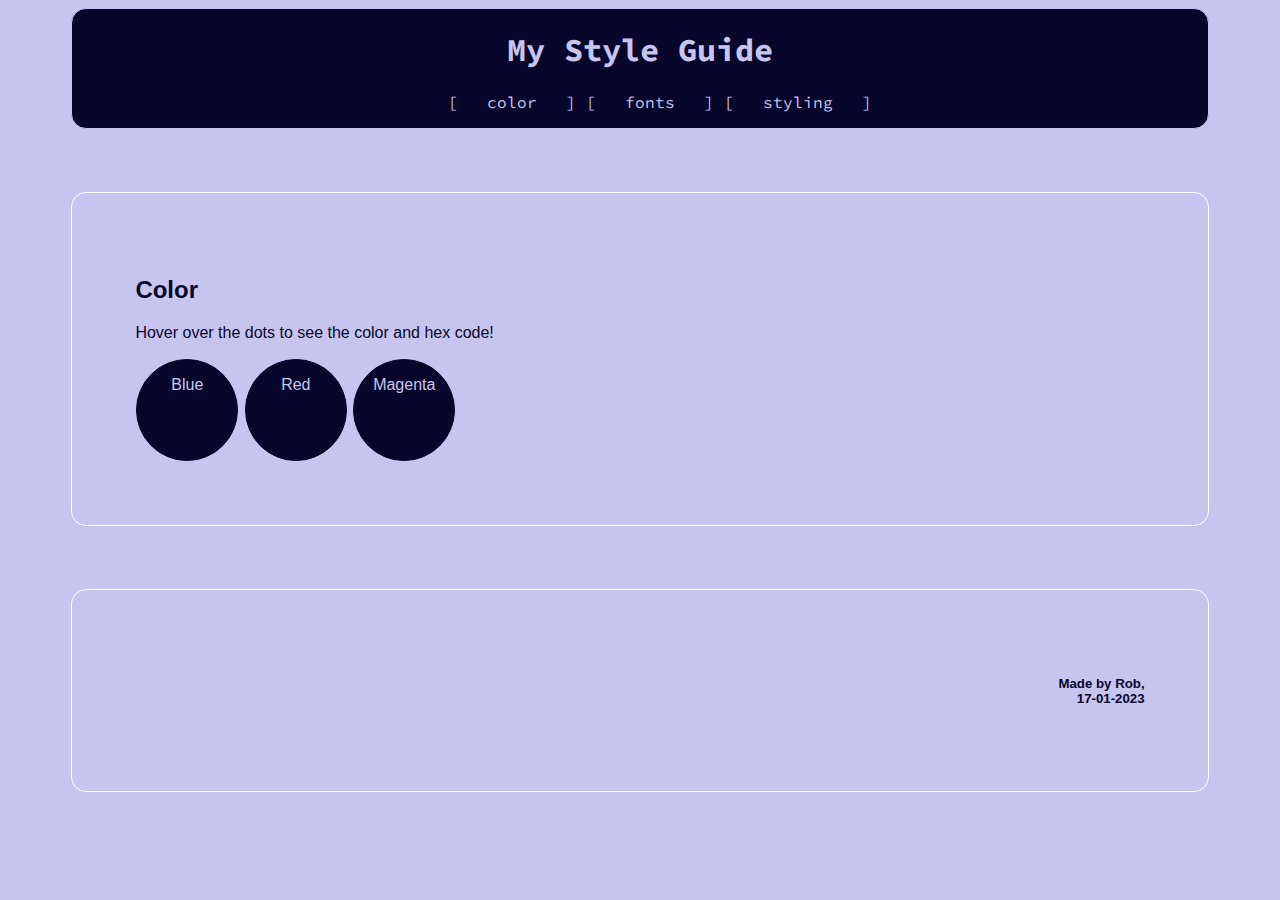
<file: color.html>
<!DOCTYPE html>

<html>
  <head>
    <link rel="stylesheet" href="./style.css">
    <link href="https://fonts.googleapis.com/css?family=Source+Code+Pro:400,700&display=swap" rel="stylesheet">
    <link href="https://fonts.googleapis.com/css?family=Nunito+Sans:400,400i,700&display=swap" rel="stylesheet">
  </head>

  <body>
    <nav>
      <h1 class="nav-head"><a href="./index.html">My Style Guide</a></h1>
      <ul class="nav">
        <li class="nav-color"><a href="./color.html">color</a></li>
        <li class="nav-fonts"><a href="./fonts.html">fonts</a></li>
        <li class="nav-styling"><a href="./styles.html">styling</a></li>
      </ul>
    </nav>

    <div class="container">
      <div id="color-container">
        <h2>Color</h2>
        <p>Hover over the dots to see the color and hex code!</p>
        <div class="color-panel blue">
          <p class="color-label">Blue</p>
          <p class="color-code">#33A5FF</p>
        </div>
        <div class="color-panel red">
          <p class="color-label">Red</p>
          <p class="color-code">#FF3333</p>
        </div>
        <div class="color-panel magenta">
          <p class="color-label">Magenta</p>
          <p class="color-code">#DA33FF</p>
        </div>
      </div>
    </div>

 

</body>

<footer>
  <div class="container">
    <h5>Made by Rob,<br>17-01-2023</h5>
  </div>
</footer>

</html>
</file>
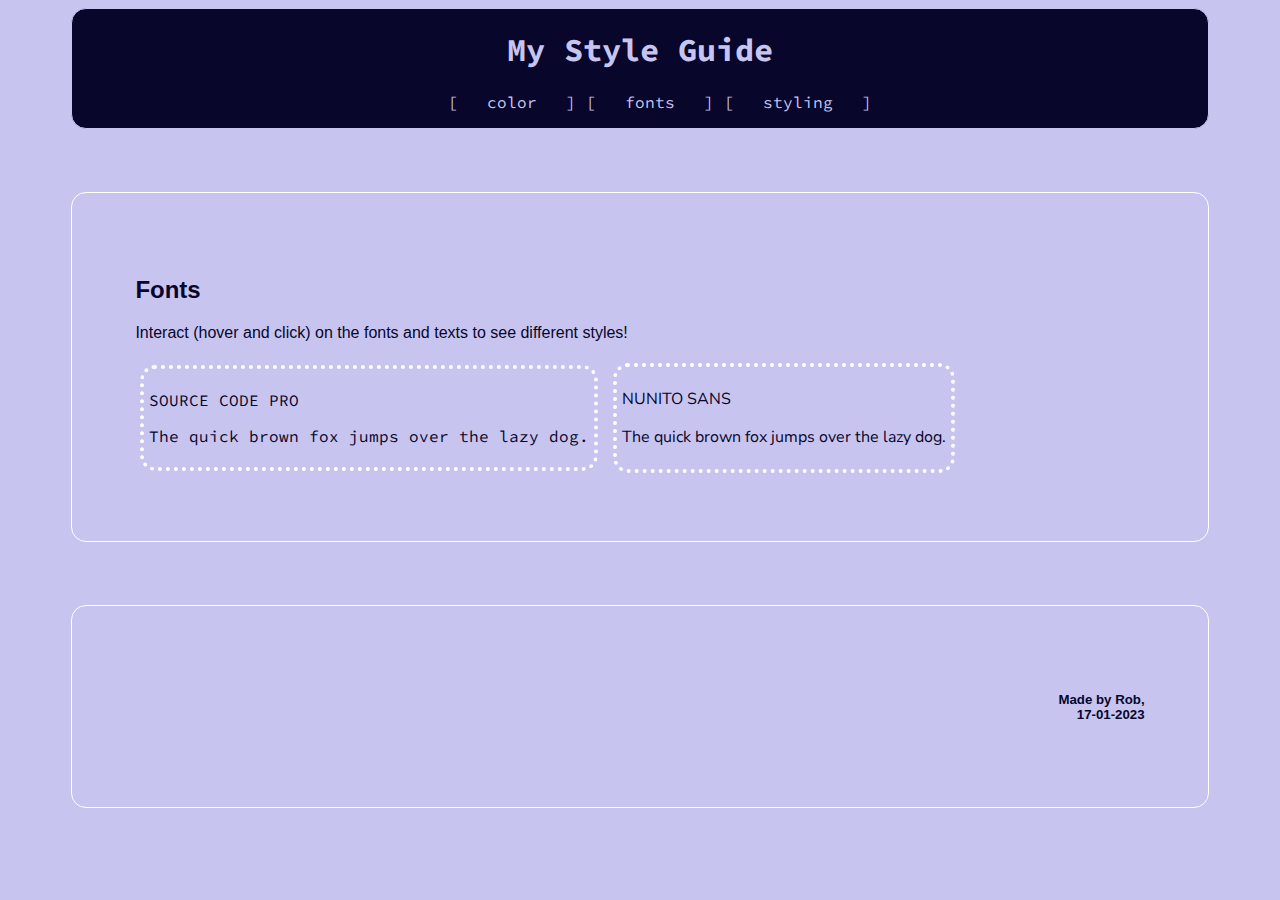
<file: fonts.html>
<!DOCTYPE html>

<html>
  <head>
    <link rel="stylesheet" href="./style.css">
    <link href="https://fonts.googleapis.com/css?family=Source+Code+Pro:400,700&display=swap" rel="stylesheet">
    <link href="https://fonts.googleapis.com/css?family=Nunito+Sans:400,400i,700&display=swap" rel="stylesheet">
  </head>

  <body>
    <nav>
      <h1 class="nav-head"><a href="./index.html">My Style Guide</a></h1>
      <ul class="nav">
        <li class="nav-color"><a href="./color.html">color</a></li>
        <li class="nav-fonts"><a href="./fonts.html">fonts</a></li>
        <li class="nav-styling"><a href="./styles.html">styling</a></li>
      </ul>
    </nav>

    <div class="container">
      <div id="font-container">
        <h2>Fonts</h2>
        <p>Interact (hover and click) on the fonts and texts to see different styles!</p>
        <div class="font-panel">
          <p class="font-label source-code-pro">Source Code Pro</p>
          <p class="regular source-code-pro">The quick brown fox jumps over the lazy dog.</p>
        </div>
        <div class="font-panel">
          <p class="font-label nunito-sans">Nunito Sans</p>
          <p class="regular nunito-sans">The quick brown fox jumps over the lazy dog.</p>
          </div>
        </div>
    </div>

</body>

<footer>
  <div class="container">
    <h5>Made by Rob,<br>17-01-2023</h5>
  </div>
</footer>

</html>
</file>
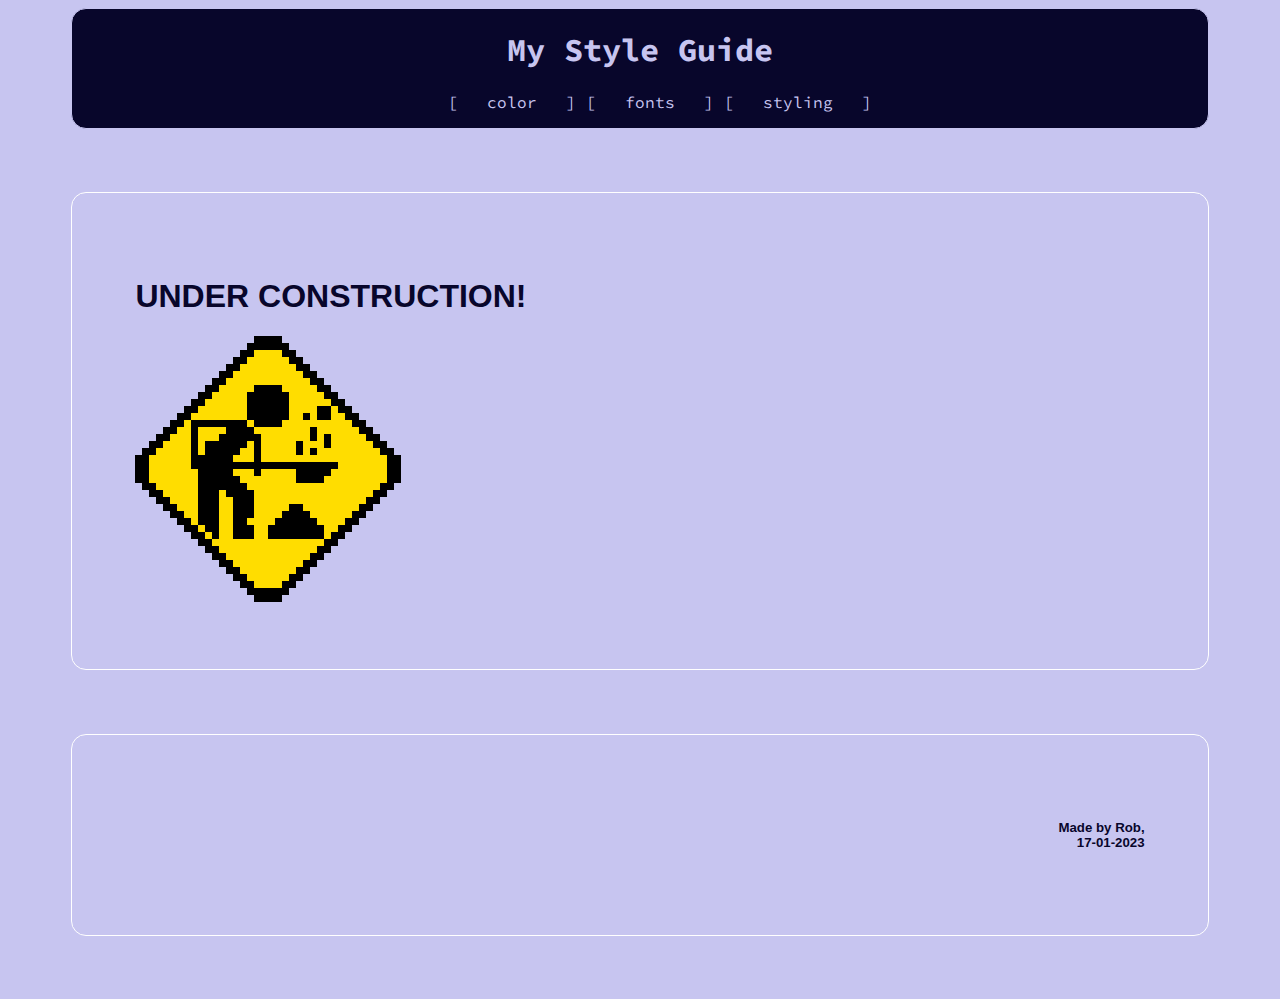
<file: styles.html>
<!DOCTYPE html>

<html>
  <head>
    <link rel="stylesheet" href="./style.css">
    <link href="https://fonts.googleapis.com/css?family=Source+Code+Pro:400,700&display=swap" rel="stylesheet">
    <link href="https://fonts.googleapis.com/css?family=Nunito+Sans:400,400i,700&display=swap" rel="stylesheet">
  </head>

  <body>
    <nav>
      <h1 class="nav-head"><a href="./index.html">My Style Guide</a></h1>
      <ul class="nav">
        <li class="nav-color"><a href="./color.html">color</a></li>
        <li class="nav-fonts"><a href="./fonts.html">fonts</a></li>
        <li class="nav-styling"><a href="./styles.html">styling</a></li>
      </ul>
    </nav>


    <div class="container">
      <h1>UNDER CONSTRUCTION!</h1>
      <img src="./underconstruction.gif" alt="under construction">
    </div>


    <!--   <div class="container">
      <div id="style-container">
        <h1>Styles</h1>
        <table>
            <tr>
              <th>Headers: </th>
              <td><h1>H1 example</h1></td>
              <td><h2>H2 example</h2></td>
              <td><h3>H3 example</h3></td>
            </tr>
            <tr>
              <th>Properties: </th>
              <td><p>Paragraph</p></td>
              <td><b>Bold</b></td>
              <td><i>Italic</i></td>
            </tr>
            <tr>
              <th>Alignment: </th>
              <td align="left">Left</td>
              <td align="center">Center</td>
              <td align="right">Right</td>
            </tr>
        </table>
      </div>
    </div>     -->  

  </body>

  <footer>
    <div class="container">
      <h5>Made by Rob,<br>17-01-2023</h5>
    </div>
  </footer>

</html>
</file>
<file: style.css>
body {
  background-color: #c7c5f0;
  font-family: Helvetica;
  color: #08062b;
}

.responsive {
  width: 100%;
  height: auto;
}


/* navigation */


nav {
  font-family: "source code pro"; 
  background-color: #08062b;
  color: #c7c5f0;
  border: 1px solid #c7c5f0;
  border-radius: 15px;
  text-align: center;
  padding: 0% 5%;
  margin: 0% 5%;
  top: 0px;
  position: sticky;
}

nav a {
  color: #c7c5f0;  
  text-decoration: none;
}

.nav-head a:hover {
  color: #FFFFFF;
}

.nav a {
  color: #c7c5f0;  
  text-decoration: none;
  padding: 0% 3%;
}

.nav li {
  display: inline;
  text-align: center;
}

.nav ul {
  list-style: none;
}

.nav li::before, li+li::before {
  content: "[";
}

.nav li::after {
  content: "]";
}

.nav-color a:hover {
  color: #DA33FF;
}

.nav-fonts a:hover {
  text-transform: uppercase;
}

.nav-styling a:hover {
  font-style: italic;
}


/* main color */


.container {
  border: solid 1px #ffffff;
  border-radius: 15px;
  padding: 5%;
  margin: 5%;
}

.color-panel {
  margin: 1px;
  border-radius: 200px;
  width: 100px;
  height: 100px;
  text-align: center;
  display: inline-block;
  vertical-align: middle;
  background-color: #08062b;
  border: solid 1px #08062b;
}

.blue:hover {
  background-color: #33A5FF;
}

.red:hover {
  background-color: #FF3333;
}

.magenta:hover {
    background-color: #DA33FF;
}

.color-label {
  color: #c7c5f0;
}

.color-code {
  color: #08062b;
}


/* main fonts */


.font-panel {
  border: dotted 4px #ffffff;
  border-radius: 15px;
  padding: 5px;
  margin: 5px;
  display: inline-block;
}

.font-panel:hover {
  border: dotted 4px #08062b;
}

.source-code-pro {
  font-family: "source code pro"; 
}

.nunito-sans {
  font-family: "nunito sans";
}

.font-label {
  text-transform: uppercase;
}

.font-label:hover {
  text-transform: lowercase;
}

.font-label:active {
  text-decoration-line: overline underline;
}

.regular {
  text-transform: none;
}

.regular:active {
  font-weight: bold;
}

.regular:hover {
  font-style: italic;
}


/* main styles */


table {
  border: solid 1px #fff; 
  border-collapse: collapse;
} 

th {
  border-right: solid 1px #fff; 
  border-bottom: solid 1px #fff;
}

td {
  border: dashed 1px #fff; 
}


/* footer */


footer {
  text-align: right; 
}
</file>
